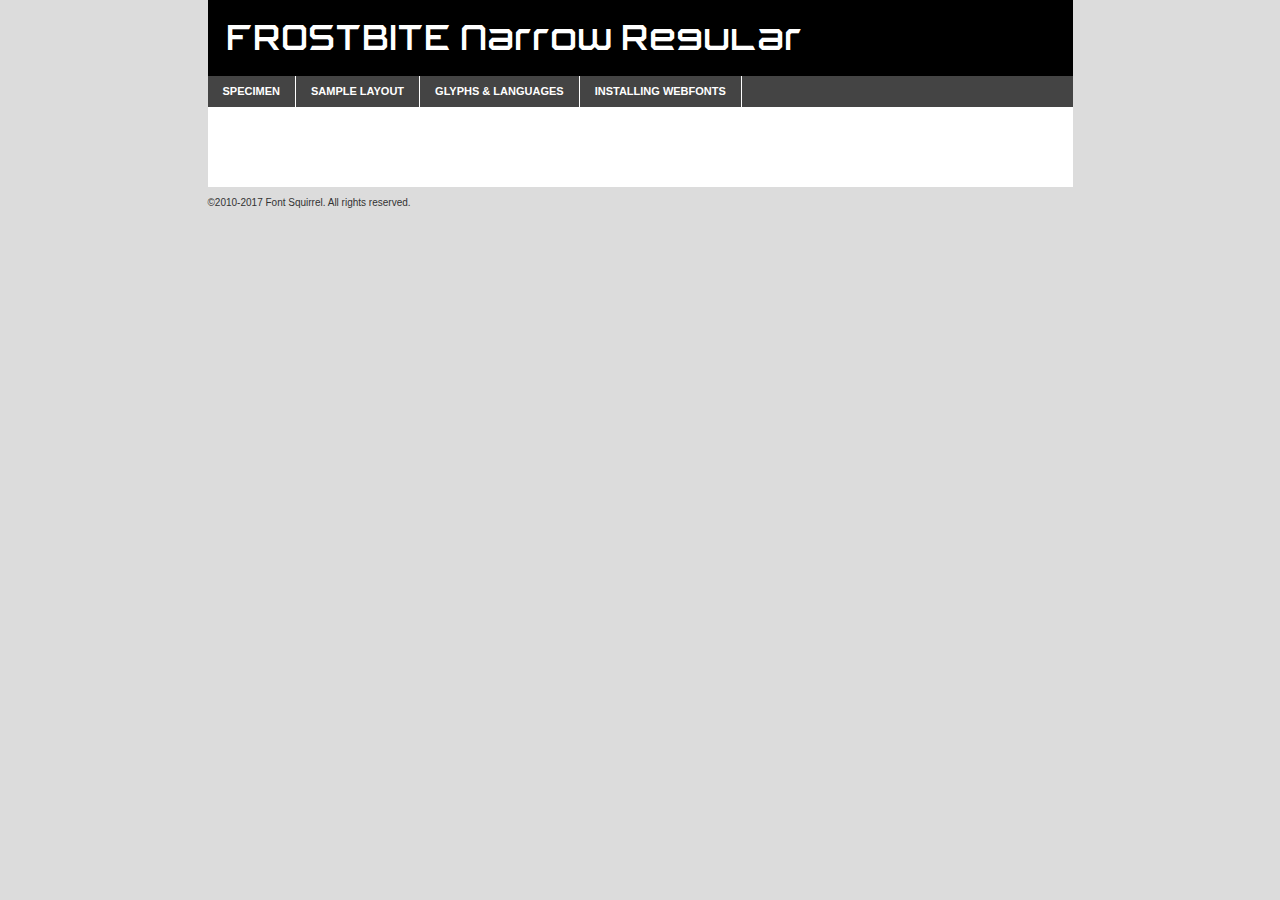
<file: frostbite-narrow-demo.html>
<!DOCTYPE html PUBLIC "-//W3C//DTD XHTML 1.0 Transitional//EN"
	"http://www.w3.org/TR/xhtml1/DTD/xhtml1-transitional.dtd">

<html xmlns="http://www.w3.org/1999/xhtml" xml:lang="en" lang="en">
<head>
	<meta http-equiv="Content-Type" content="text/html; charset=utf-8" />
	<script src="http://ajax.googleapis.com/ajax/libs/jquery/1.7.2/jquery.min.js" type="text/javascript" charset="utf-8"></script>
	<script type="text/javascript">
	(function($){$.fn.easyTabs=function(option){var param=jQuery.extend({fadeSpeed:"fast",defaultContent:1,activeClass:'active'},option);$(this).each(function(){var thisId="#"+this.id;if(param.defaultContent==''){param.defaultContent=1;}
	if(typeof param.defaultContent=="number")
	{var defaultTab=$(thisId+" .tabs li:eq("+(param.defaultContent-1)+") a").attr('href').substr(1);}else{var defaultTab=param.defaultContent;}
	$(thisId+" .tabs li a").each(function(){var tabToHide=$(this).attr('href').substr(1);$("#"+tabToHide).addClass('easytabs-tab-content');});hideAll();changeContent(defaultTab);function hideAll(){$(thisId+" .easytabs-tab-content").hide();}
	function changeContent(tabId){hideAll();$(thisId+" .tabs li").removeClass(param.activeClass);$(thisId+" .tabs li a[href=#"+tabId+"]").closest('li').addClass(param.activeClass);if(param.fadeSpeed!="none")
	{$(thisId+" #"+tabId).fadeIn(param.fadeSpeed);}else{$(thisId+" #"+tabId).show();}}
	$(thisId+" .tabs li").click(function(){var tabId=$(this).find('a').attr('href').substr(1);changeContent(tabId);return false;});});}})(jQuery);
	</script>
	<link rel="stylesheet" href="specimen_files/specimen_stylesheet.css" type="text/css" charset="utf-8" />
	<link rel="stylesheet" href="stylesheet.css" type="text/css" charset="utf-8" />

	<style type="text/css">
					body{
				font-family: 'frostbite_narrowregular';
							}
		</style>

	<title>FROSTBITE Narrow Regular Specimen</title>


	<script type="text/javascript" charset="utf-8">
		$(document).ready(function() {
			$('#container').easyTabs({defaultContent:1});
		});
	</script>
</head>

<body>
<div id="container">
	<div id="header">
		FROSTBITE Narrow Regular	</div>
	<ul class="tabs">
		<li><a href="#specimen">Specimen</a></li>
		<li><a href="#layout">Sample Layout</a></li>
				<li><a href="#glyphs">Glyphs &amp; Languages</a></li>
		<li><a href="#installing">Installing Webfonts</a></li>

	</ul>

	<div id="main_content">


			<div id="specimen">

				<div class="section">
					<div class="grid12 firstcol">
						<div class="huge">AaBb</div>
					</div>
				</div>

				<div class="section">
					<div class="glyph_range">A&#x200B;B&#x200b;C&#x200b;D&#x200b;E&#x200b;F&#x200b;G&#x200b;H&#x200b;I&#x200b;J&#x200b;K&#x200b;L&#x200b;M&#x200b;N&#x200b;O&#x200b;P&#x200b;Q&#x200b;R&#x200b;S&#x200b;T&#x200b;U&#x200b;V&#x200b;W&#x200b;X&#x200b;Y&#x200b;Z&#x200b;a&#x200b;b&#x200b;c&#x200b;d&#x200b;e&#x200b;f&#x200b;g&#x200b;h&#x200b;i&#x200b;j&#x200b;k&#x200b;l&#x200b;m&#x200b;n&#x200b;o&#x200b;p&#x200b;q&#x200b;r&#x200b;s&#x200b;t&#x200b;u&#x200b;v&#x200b;w&#x200b;x&#x200b;y&#x200b;z&#x200b;1&#x200b;2&#x200b;3&#x200b;4&#x200b;5&#x200b;6&#x200b;7&#x200b;8&#x200b;9&#x200b;0&#x200b;&amp;&#x200b;.&#x200b;,&#x200b;?&#x200b;!&#x200b;&#64;&#x200b;(&#x200b;)&#x200b;#&#x200b;$&#x200b;%&#x200b;*&#x200b;+&#x200b;-&#x200b;=&#x200b;:&#x200b;;</div>
				</div>
				<div class="section">
					<div class="grid12 firstcol">
						<table class="sample_table">
							<tr><td>10</td><td class="size10">abcdefghijklmnopqrstuvwxyzABCDEFGHIJKLMNOPQRSTUVWXYZ0123456789abcdefghijklmnopqrstuvwxyzABCDEFGHIJKLMNOPQRSTUVWXYZ0123456789abcdefghijklmnopqrstuvwxyzABCDEFGHIJKLMNOPQRSTUVWXYZ</td></tr>
							<tr><td>11</td><td class="size11">abcdefghijklmnopqrstuvwxyzABCDEFGHIJKLMNOPQRSTUVWXYZ0123456789abcdefghijklmnopqrstuvwxyzABCDEFGHIJKLMNOPQRSTUVWXYZ0123456789abcdefghijklmnopqrstuvwxyzABCDEFGHIJKLMNOPQRSTUVWXYZ</td></tr>
							<tr><td>12</td><td class="size12">abcdefghijklmnopqrstuvwxyzABCDEFGHIJKLMNOPQRSTUVWXYZ0123456789abcdefghijklmnopqrstuvwxyzABCDEFGHIJKLMNOPQRSTUVWXYZ0123456789abcdefghijklmnopqrstuvwxyzABCDEFGHIJKLMNOPQRSTUVWXYZ</td></tr>
							<tr><td>13</td><td class="size13">abcdefghijklmnopqrstuvwxyzABCDEFGHIJKLMNOPQRSTUVWXYZ0123456789abcdefghijklmnopqrstuvwxyzABCDEFGHIJKLMNOPQRSTUVWXYZ0123456789abcdefghijklmnopqrstuvwxyzABCDEFGHIJKLMNOPQRSTUVWXYZ</td></tr>
							<tr><td>14</td><td class="size14">abcdefghijklmnopqrstuvwxyzABCDEFGHIJKLMNOPQRSTUVWXYZ0123456789abcdefghijklmnopqrstuvwxyzABCDEFGHIJKLMNOPQRSTUVWXYZ0123456789abcdefghijklmnopqrstuvwxyzABCDEFGHIJKLMNOPQRSTUVWXYZ</td></tr>
							<tr><td>16</td><td class="size16">abcdefghijklmnopqrstuvwxyzABCDEFGHIJKLMNOPQRSTUVWXYZ0123456789abcdefghijklmnopqrstuvwxyzABCDEFGHIJKLMNOPQRSTUVWXYZ</td></tr>
							<tr><td>18</td><td class="size18">abcdefghijklmnopqrstuvwxyzABCDEFGHIJKLMNOPQRSTUVWXYZ0123456789abcdefghijklmnopqrstuvwxyzABCDEFGHIJKLMNOPQRSTUVWXYZ</td></tr>
							<tr><td>20</td><td class="size20">abcdefghijklmnopqrstuvwxyzABCDEFGHIJKLMNOPQRSTUVWXYZ0123456789abcdefghijklmnopqrstuvwxyzABCDEFGHIJKLMNOPQRSTUVWXYZ</td></tr>
							<tr><td>24</td><td class="size24">abcdefghijklmnopqrstuvwxyzABCDEFGHIJKLMNOPQRSTUVWXYZ0123456789abcdefghijklmnopqrstuvwxyzABCDEFGHIJKLMNOPQRSTUVWXYZ</td></tr>
							<tr><td>30</td><td class="size30">abcdefghijklmnopqrstuvwxyzABCDEFGHIJKLMNOPQRSTUVWXYZ0123456789abcdefghijklmnopqrstuvwxyzABCDEFGHIJKLMNOPQRSTUVWXYZ</td></tr>
							<tr><td>36</td><td class="size36">abcdefghijklmnopqrstuvwxyzABCDEFGHIJKLMNOPQRSTUVWXYZ0123456789abcdefghijklmnopqrstuvwxyzABCDEFGHIJKLMNOPQRSTUVWXYZ</td></tr>
							<tr><td>48</td><td class="size48">abcdefghijklmnopqrstuvwxyzABCDEFGHIJKLMNOPQRSTUVWXYZ0123456789abcdefghijklmnopqrstuvwxyzABCDEFGHIJKLMNOPQRSTUVWXYZ</td></tr>
							<tr><td>60</td><td class="size60">abcdefghijklmnopqrstuvwxyzABCDEFGHIJKLMNOPQRSTUVWXYZ0123456789abcdefghijklmnopqrstuvwxyzABCDEFGHIJKLMNOPQRSTUVWXYZ</td></tr>
							<tr><td>72</td><td class="size72">abcdefghijklmnopqrstuvwxyzABCDEFGHIJKLMNOPQRSTUVWXYZ0123456789abcdefghijklmnopqrstuvwxyzABCDEFGHIJKLMNOPQRSTUVWXYZ</td></tr>
							<tr><td>90</td><td class="size90">abcdefghijklmnopqrstuvwxyzABCDEFGHIJKLMNOPQRSTUVWXYZ0123456789abcdefghijklmnopqrstuvwxyzABCDEFGHIJKLMNOPQRSTUVWXYZ</td></tr>
						</table>

					</div>

				</div>



								<div class="section" id="bodycomparison">


										<div id="xheight">
				<div class="fontbody">&#x25FC;&#x25FC;&#x25FC;&#x25FC;&#x25FC;&#x25FC;&#x25FC;&#x25FC;&#x25FC;&#x25FC;&#x25FC;&#x25FC;&#x25FC;&#x25FC;&#x25FC;&#x25FC;&#x25FC;&#x25FC;&#x25FC;&#x25FC;&#x25FC;&#x25FC;&#x25FC;&#x25FC;&#x25FC;&#x25FC;&#x25FC;&#x25FC;&#x25FC;&#x25FC;&#x25FC;&#x25FC;&#x25FC;&#x25FC;&#x25FC;&#x25FC;&#x25FC;&#x25FC;&#x25FC;&#x25FC;&#x25FC;&#x25FC;&#x25FC;&#x25FC;&#x25FC;&#x25FC;&#x25FC;&#x25FC;&#x25FC;&#x25FC;&#x25FC;&#x25FC;&#x25FC;&#x25FC;&#x25FC;&#x25FC;&#x25FC;&#x25FC;&#x25FC;&#x25FC;&#x25FC;&#x25FC;&#x25FC;&#x25FC;&#x25FC;&#x25FC;&#x25FC;&#x25FC;&#x25FC;&#x25FC;&#x25FC;&#x25FC;&#x25FC;&#x25FC;&#x25FC;&#x25FC;&#x25FC;&#x25FC;&#x25FC;&#x25FC;&#x25FC;&#x25FC;&#x25FC;&#x25FC;&#x25FC;&#x25FC;&#x25FC;&#x25FC;&#x25FC;&#x25FC;&#x25FC;&#x25FC;&#x25FC;&#x25FC;&#x25FC;&#x25FC;&#x25FC;&#x25FC;&#x25FC;body</div><div class="arialbody">body</div><div class="verdanabody">body</div><div class="georgiabody">body</div></div>
										<div class="fontbody" style="z-index:1">
											body<span>FROSTBITE Narrow Regular</span>
										</div>
										<div class="arialbody" style="z-index:1">
											body<span>Arial</span>
										</div>
										<div class="verdanabody" style="z-index:1">
											body<span>Verdana</span>
										</div>
										<div class="georgiabody" style="z-index:1">
											body<span>Georgia</span>
										</div>



								</div>


				<div class="section psample psample_row1" id="">

					<div class="grid2 firstcol">
						<p class="size10"><span>10.</span>Aenean lacinia bibendum nulla sed consectetur. Fusce dapibus, tellus ac cursus commodo, tortor mauris condimentum nibh, ut fermentum massa justo sit amet risus. Nullam id dolor id nibh ultricies vehicula ut id elit. Cum sociis natoque penatibus et magnis dis parturient montes, nascetur ridiculus mus. Nulla vitae elit libero, a pharetra augue.</p>

					</div>
					<div class="grid3">
						<p class="size11"><span>11.</span>Aenean lacinia bibendum nulla sed consectetur. Fusce dapibus, tellus ac cursus commodo, tortor mauris condimentum nibh, ut fermentum massa justo sit amet risus. Nullam id dolor id nibh ultricies vehicula ut id elit. Cum sociis natoque penatibus et magnis dis parturient montes, nascetur ridiculus mus. Nulla vitae elit libero, a pharetra augue.</p>

					</div>
					<div class="grid3">
						<p class="size12"><span>12.</span>Aenean lacinia bibendum nulla sed consectetur. Fusce dapibus, tellus ac cursus commodo, tortor mauris condimentum nibh, ut fermentum massa justo sit amet risus. Nullam id dolor id nibh ultricies vehicula ut id elit. Cum sociis natoque penatibus et magnis dis parturient montes, nascetur ridiculus mus. Nulla vitae elit libero, a pharetra augue.</p>

					</div>
					<div class="grid4">
						<p class="size13"><span>13.</span>Aenean lacinia bibendum nulla sed consectetur. Fusce dapibus, tellus ac cursus commodo, tortor mauris condimentum nibh, ut fermentum massa justo sit amet risus. Nullam id dolor id nibh ultricies vehicula ut id elit. Cum sociis natoque penatibus et magnis dis parturient montes, nascetur ridiculus mus. Nulla vitae elit libero, a pharetra augue.</p>

					</div>
					<div class="white_blend"></div>

				</div>
				<div class="section psample psample_row2" id="">
					<div class="grid3 firstcol">
						<p class="size14"><span>14.</span>Aenean lacinia bibendum nulla sed consectetur. Fusce dapibus, tellus ac cursus commodo, tortor mauris condimentum nibh, ut fermentum massa justo sit amet risus. Nullam id dolor id nibh ultricies vehicula ut id elit. Cum sociis natoque penatibus et magnis dis parturient montes, nascetur ridiculus mus. Nulla vitae elit libero, a pharetra augue.</p>

					</div>
					<div class="grid4">
						<p class="size16"><span>16.</span>Aenean lacinia bibendum nulla sed consectetur. Fusce dapibus, tellus ac cursus commodo, tortor mauris condimentum nibh, ut fermentum massa justo sit amet risus. Nullam id dolor id nibh ultricies vehicula ut id elit. Cum sociis natoque penatibus et magnis dis parturient montes, nascetur ridiculus mus. Nulla vitae elit libero, a pharetra augue.</p>

					</div>
					<div class="grid5">
						<p class="size18"><span>18.</span>Aenean lacinia bibendum nulla sed consectetur. Fusce dapibus, tellus ac cursus commodo, tortor mauris condimentum nibh, ut fermentum massa justo sit amet risus. Nullam id dolor id nibh ultricies vehicula ut id elit. Cum sociis natoque penatibus et magnis dis parturient montes, nascetur ridiculus mus. Nulla vitae elit libero, a pharetra augue.</p>

					</div>

					<div class="white_blend"></div>

				</div>

				<div class="section psample psample_row3" id="">
					<div class="grid5 firstcol">
						<p class="size20"><span>20.</span>Aenean lacinia bibendum nulla sed consectetur. Fusce dapibus, tellus ac cursus commodo, tortor mauris condimentum nibh, ut fermentum massa justo sit amet risus. Nullam id dolor id nibh ultricies vehicula ut id elit. Cum sociis natoque penatibus et magnis dis parturient montes, nascetur ridiculus mus. Nulla vitae elit libero, a pharetra augue.</p>
					</div>
					<div class="grid7">
						<p class="size24"><span>24.</span>Aenean lacinia bibendum nulla sed consectetur. Fusce dapibus, tellus ac cursus commodo, tortor mauris condimentum nibh, ut fermentum massa justo sit amet risus. Nullam id dolor id nibh ultricies vehicula ut id elit. Cum sociis natoque penatibus et magnis dis parturient montes, nascetur ridiculus mus. Nulla vitae elit libero, a pharetra augue.</p>
					</div>

					<div class="white_blend"></div>

				</div>

				<div class="section psample psample_row4" id="">
					<div class="grid12 firstcol">
						<p class="size30"><span>30.</span>Aenean lacinia bibendum nulla sed consectetur. Fusce dapibus, tellus ac cursus commodo, tortor mauris condimentum nibh, ut fermentum massa justo sit amet risus. Nullam id dolor id nibh ultricies vehicula ut id elit. Cum sociis natoque penatibus et magnis dis parturient montes, nascetur ridiculus mus. Nulla vitae elit libero, a pharetra augue.</p>
					</div>
					<div class="white_blend"></div>

				</div>



				<div class="section psample psample_row1 fullreverse">
					<div class="grid2 firstcol">
						<p class="size10"><span>10.</span>Aenean lacinia bibendum nulla sed consectetur. Fusce dapibus, tellus ac cursus commodo, tortor mauris condimentum nibh, ut fermentum massa justo sit amet risus. Nullam id dolor id nibh ultricies vehicula ut id elit. Cum sociis natoque penatibus et magnis dis parturient montes, nascetur ridiculus mus. Nulla vitae elit libero, a pharetra augue.</p>

					</div>
					<div class="grid3">
						<p class="size11"><span>11.</span>Aenean lacinia bibendum nulla sed consectetur. Fusce dapibus, tellus ac cursus commodo, tortor mauris condimentum nibh, ut fermentum massa justo sit amet risus. Nullam id dolor id nibh ultricies vehicula ut id elit. Cum sociis natoque penatibus et magnis dis parturient montes, nascetur ridiculus mus. Nulla vitae elit libero, a pharetra augue.</p>

					</div>
					<div class="grid3">
						<p class="size12"><span>12.</span>Aenean lacinia bibendum nulla sed consectetur. Fusce dapibus, tellus ac cursus commodo, tortor mauris condimentum nibh, ut fermentum massa justo sit amet risus. Nullam id dolor id nibh ultricies vehicula ut id elit. Cum sociis natoque penatibus et magnis dis parturient montes, nascetur ridiculus mus. Nulla vitae elit libero, a pharetra augue.</p>

					</div>
					<div class="grid4">
						<p class="size13"><span>13.</span>Aenean lacinia bibendum nulla sed consectetur. Fusce dapibus, tellus ac cursus commodo, tortor mauris condimentum nibh, ut fermentum massa justo sit amet risus. Nullam id dolor id nibh ultricies vehicula ut id elit. Cum sociis natoque penatibus et magnis dis parturient montes, nascetur ridiculus mus. Nulla vitae elit libero, a pharetra augue.</p>

					</div>
					<div class="black_blend"></div>

				</div>

				<div class="section psample psample_row2 fullreverse">
					<div class="grid3 firstcol">
						<p class="size14"><span>14.</span>Aenean lacinia bibendum nulla sed consectetur. Fusce dapibus, tellus ac cursus commodo, tortor mauris condimentum nibh, ut fermentum massa justo sit amet risus. Nullam id dolor id nibh ultricies vehicula ut id elit. Cum sociis natoque penatibus et magnis dis parturient montes, nascetur ridiculus mus. Nulla vitae elit libero, a pharetra augue.</p>

					</div>
					<div class="grid4">
						<p class="size16"><span>16.</span>Aenean lacinia bibendum nulla sed consectetur. Fusce dapibus, tellus ac cursus commodo, tortor mauris condimentum nibh, ut fermentum massa justo sit amet risus. Nullam id dolor id nibh ultricies vehicula ut id elit. Cum sociis natoque penatibus et magnis dis parturient montes, nascetur ridiculus mus. Nulla vitae elit libero, a pharetra augue.</p>

					</div>
					<div class="grid5">
						<p class="size18"><span>18.</span>Aenean lacinia bibendum nulla sed consectetur. Fusce dapibus, tellus ac cursus commodo, tortor mauris condimentum nibh, ut fermentum massa justo sit amet risus. Nullam id dolor id nibh ultricies vehicula ut id elit. Cum sociis natoque penatibus et magnis dis parturient montes, nascetur ridiculus mus. Nulla vitae elit libero, a pharetra augue.</p>

					</div>
					<div class="black_blend"></div>

				</div>

				<div class="section psample fullreverse psample_row3" id="">
					<div class="grid5 firstcol">
						<p class="size20"><span>20.</span>Aenean lacinia bibendum nulla sed consectetur. Fusce dapibus, tellus ac cursus commodo, tortor mauris condimentum nibh, ut fermentum massa justo sit amet risus. Nullam id dolor id nibh ultricies vehicula ut id elit. Cum sociis natoque penatibus et magnis dis parturient montes, nascetur ridiculus mus. Nulla vitae elit libero, a pharetra augue.</p>
					</div>
					<div class="grid7">
						<p class="size24"><span>24.</span>Aenean lacinia bibendum nulla sed consectetur. Fusce dapibus, tellus ac cursus commodo, tortor mauris condimentum nibh, ut fermentum massa justo sit amet risus. Nullam id dolor id nibh ultricies vehicula ut id elit. Cum sociis natoque penatibus et magnis dis parturient montes, nascetur ridiculus mus. Nulla vitae elit libero, a pharetra augue.</p>
					</div>

					<div class="black_blend"></div>

				</div>

				<div class="section psample fullreverse psample_row4" id="" style="border-bottom: 20px #000 solid;">
					<div class="grid12 firstcol">
						<p class="size30"><span>30.</span>Aenean lacinia bibendum nulla sed consectetur. Fusce dapibus, tellus ac cursus commodo, tortor mauris condimentum nibh, ut fermentum massa justo sit amet risus. Nullam id dolor id nibh ultricies vehicula ut id elit. Cum sociis natoque penatibus et magnis dis parturient montes, nascetur ridiculus mus. Nulla vitae elit libero, a pharetra augue.</p>
					</div>
					<div class="black_blend"></div>

				</div>




			</div>

			<div id="layout">

				<div class="section">

					<div class="grid12 firstcol">
						<h1>Lorem Ipsum Dolor</h1>
						<h2>Etiam porta sem malesuada magna mollis euismod</h2>

						<p class="byline">By <a href="#link">Aenean Lacinia</a></p>
					</div>
				</div>
				<div class="section">
					<div class="grid8 firstcol">
						<p class="large">Donec sed odio dui. Morbi leo risus, porta ac consectetur ac, vestibulum at eros. Fusce dapibus, tellus ac cursus commodo, tortor mauris condimentum nibh, ut fermentum massa justo sit amet risus. </p>


						<h3>Pellentesque ornare sem</h3>

						<p>Maecenas sed diam eget risus varius blandit sit amet non magna. Maecenas faucibus mollis interdum. Donec ullamcorper nulla non metus auctor fringilla. Nullam id dolor id nibh ultricies vehicula ut id elit. Nullam id dolor id nibh ultricies vehicula ut id elit. </p>

						<p>Aenean eu leo quam. Pellentesque ornare sem lacinia quam venenatis vestibulum. Lorem ipsum dolor sit amet, consectetur adipiscing elit. Cum sociis natoque penatibus et magnis dis parturient montes, nascetur ridiculus mus. </p>

						<p>Nulla vitae elit libero, a pharetra augue. Praesent commodo cursus magna, vel scelerisque nisl consectetur et. Aenean lacinia bibendum nulla sed consectetur. </p>

						<p>Nullam quis risus eget urna mollis ornare vel eu leo. Nullam quis risus eget urna mollis ornare vel eu leo. Maecenas sed diam eget risus varius blandit sit amet non magna. Donec ullamcorper nulla non metus auctor fringilla. </p>

						<h3>Cras mattis consectetur</h3>

						<p>Aenean eu leo quam. Pellentesque ornare sem lacinia quam venenatis vestibulum. Aenean lacinia bibendum nulla sed consectetur. Integer posuere erat a ante venenatis dapibus posuere velit aliquet. Cras mattis consectetur purus sit amet fermentum. </p>

						<p>Nullam id dolor id nibh ultricies vehicula ut id elit. Nullam quis risus eget urna mollis ornare vel eu leo. Cras mattis consectetur purus sit amet fermentum.</p>
					</div>

					<div class="grid4 sidebar">

						<div class="box reverse">
							<p class="last">Nullam quis risus eget urna mollis ornare vel eu leo. Donec ullamcorper nulla non metus auctor fringilla. Cras mattis consectetur purus sit amet fermentum. Sed posuere consectetur est at lobortis. Lorem ipsum dolor sit amet, consectetur adipiscing elit. </p>
						</div>

						<p class="caption">Maecenas sed diam eget risus varius.</p>

						<p>Vestibulum id ligula porta felis euismod semper. Integer posuere erat a ante venenatis dapibus posuere velit aliquet. Vestibulum id ligula porta felis euismod semper. Sed posuere consectetur est at lobortis. Maecenas sed diam eget risus varius blandit sit amet non magna. Fusce dapibus, tellus ac cursus commodo, tortor mauris condimentum nibh, ut fermentum massa justo sit amet risus. </p>



						<p>Duis mollis, est non commodo luctus, nisi erat porttitor ligula, eget lacinia odio sem nec elit. Aenean lacinia bibendum nulla sed consectetur. Vivamus sagittis lacus vel augue laoreet rutrum faucibus dolor auctor. Aenean lacinia bibendum nulla sed consectetur. Nullam quis risus eget urna mollis ornare vel eu leo. </p>

						<p>Praesent commodo cursus magna, vel scelerisque nisl consectetur et. Donec ullamcorper nulla non metus auctor fringilla. Maecenas faucibus mollis interdum. Fusce dapibus, tellus ac cursus commodo, tortor mauris condimentum nibh, ut fermentum massa justo sit amet risus. </p>

					</div>
				</div>

			</div>






		<div id="glyphs">
			<div class="section">
				<div class="grid12 firstcol">

				<h1>Language Support</h1>
				<p>The subset of FROSTBITE Narrow Regular in this kit supports the following languages:<br />

					English, Malagasy, Arrernte, Bislama, Cebuano, Fijian, Gilbertese, Haitian_creole, Hmong, Ibanag, Iloko_ilokano, Interglossa_glosa, Interlingua, Lojban, Norfolk_pitcairnese, Oromo, Rotokas, Seychelles_creole, Shona, Somali, Southern_ndebele, Swahili, Swati_swazi, Tok_pisin, Warlpiri, Xhosa, Zulu, Latinbasic, Demo				</p>
				<h1>Glyph Chart</h1>
				<p>The subset of FROSTBITE Narrow Regular in this kit includes all the glyphs listed below. Unicode entities are included above each glyph to help you insert individual characters into your layout.</p>
				<div id="glyph_chart">

																														 <div><p>&amp;#13;</p>&#13;</div>
																				 <div><p>&amp;#32;</p>&#32;</div>
																				 <div><p>&amp;#33;</p>&#33;</div>
																				 <div><p>&amp;#34;</p>&#34;</div>
																				 <div><p>&amp;#35;</p>&#35;</div>
																				 <div><p>&amp;#36;</p>&#36;</div>
																				 <div><p>&amp;#38;</p>&#38;</div>
																				 <div><p>&amp;#39;</p>&#39;</div>
																				 <div><p>&amp;#40;</p>&#40;</div>
																				 <div><p>&amp;#41;</p>&#41;</div>
																				 <div><p>&amp;#42;</p>&#42;</div>
																				 <div><p>&amp;#43;</p>&#43;</div>
																				 <div><p>&amp;#44;</p>&#44;</div>
																				 <div><p>&amp;#45;</p>&#45;</div>
																				 <div><p>&amp;#46;</p>&#46;</div>
																				 <div><p>&amp;#47;</p>&#47;</div>
																				 <div><p>&amp;#48;</p>&#48;</div>
																				 <div><p>&amp;#49;</p>&#49;</div>
																				 <div><p>&amp;#50;</p>&#50;</div>
																				 <div><p>&amp;#51;</p>&#51;</div>
																				 <div><p>&amp;#52;</p>&#52;</div>
																				 <div><p>&amp;#53;</p>&#53;</div>
																				 <div><p>&amp;#54;</p>&#54;</div>
																				 <div><p>&amp;#55;</p>&#55;</div>
																				 <div><p>&amp;#56;</p>&#56;</div>
																				 <div><p>&amp;#57;</p>&#57;</div>
																				 <div><p>&amp;#58;</p>&#58;</div>
																				 <div><p>&amp;#59;</p>&#59;</div>
																				 <div><p>&amp;#60;</p>&#60;</div>
																				 <div><p>&amp;#61;</p>&#61;</div>
																				 <div><p>&amp;#62;</p>&#62;</div>
																				 <div><p>&amp;#63;</p>&#63;</div>
																				 <div><p>&amp;#64;</p>&#64;</div>
																				 <div><p>&amp;#65;</p>&#65;</div>
																				 <div><p>&amp;#66;</p>&#66;</div>
																				 <div><p>&amp;#67;</p>&#67;</div>
																				 <div><p>&amp;#68;</p>&#68;</div>
																				 <div><p>&amp;#69;</p>&#69;</div>
																				 <div><p>&amp;#70;</p>&#70;</div>
																				 <div><p>&amp;#71;</p>&#71;</div>
																				 <div><p>&amp;#72;</p>&#72;</div>
																				 <div><p>&amp;#73;</p>&#73;</div>
																				 <div><p>&amp;#74;</p>&#74;</div>
																				 <div><p>&amp;#75;</p>&#75;</div>
																				 <div><p>&amp;#76;</p>&#76;</div>
																				 <div><p>&amp;#77;</p>&#77;</div>
																				 <div><p>&amp;#78;</p>&#78;</div>
																				 <div><p>&amp;#79;</p>&#79;</div>
																				 <div><p>&amp;#80;</p>&#80;</div>
																				 <div><p>&amp;#81;</p>&#81;</div>
																				 <div><p>&amp;#82;</p>&#82;</div>
																				 <div><p>&amp;#83;</p>&#83;</div>
																				 <div><p>&amp;#84;</p>&#84;</div>
																				 <div><p>&amp;#85;</p>&#85;</div>
																				 <div><p>&amp;#86;</p>&#86;</div>
																				 <div><p>&amp;#87;</p>&#87;</div>
																				 <div><p>&amp;#88;</p>&#88;</div>
																				 <div><p>&amp;#89;</p>&#89;</div>
																				 <div><p>&amp;#90;</p>&#90;</div>
																				 <div><p>&amp;#91;</p>&#91;</div>
																				 <div><p>&amp;#92;</p>&#92;</div>
																				 <div><p>&amp;#93;</p>&#93;</div>
																				 <div><p>&amp;#94;</p>&#94;</div>
																				 <div><p>&amp;#95;</p>&#95;</div>
																				 <div><p>&amp;#96;</p>&#96;</div>
																				 <div><p>&amp;#97;</p>&#97;</div>
																				 <div><p>&amp;#98;</p>&#98;</div>
																				 <div><p>&amp;#99;</p>&#99;</div>
																				 <div><p>&amp;#100;</p>&#100;</div>
																				 <div><p>&amp;#101;</p>&#101;</div>
																				 <div><p>&amp;#102;</p>&#102;</div>
																				 <div><p>&amp;#103;</p>&#103;</div>
																				 <div><p>&amp;#104;</p>&#104;</div>
																				 <div><p>&amp;#105;</p>&#105;</div>
																				 <div><p>&amp;#106;</p>&#106;</div>
																				 <div><p>&amp;#107;</p>&#107;</div>
																				 <div><p>&amp;#108;</p>&#108;</div>
																				 <div><p>&amp;#109;</p>&#109;</div>
																				 <div><p>&amp;#110;</p>&#110;</div>
																				 <div><p>&amp;#111;</p>&#111;</div>
																				 <div><p>&amp;#112;</p>&#112;</div>
																				 <div><p>&amp;#113;</p>&#113;</div>
																				 <div><p>&amp;#114;</p>&#114;</div>
																				 <div><p>&amp;#115;</p>&#115;</div>
																				 <div><p>&amp;#116;</p>&#116;</div>
																				 <div><p>&amp;#117;</p>&#117;</div>
																				 <div><p>&amp;#118;</p>&#118;</div>
																				 <div><p>&amp;#119;</p>&#119;</div>
																				 <div><p>&amp;#120;</p>&#120;</div>
																				 <div><p>&amp;#121;</p>&#121;</div>
																				 <div><p>&amp;#122;</p>&#122;</div>
																				 <div><p>&amp;#123;</p>&#123;</div>
																				 <div><p>&amp;#124;</p>&#124;</div>
																				 <div><p>&amp;#125;</p>&#125;</div>
																				 <div><p>&amp;#126;</p>&#126;</div>
																				 <div><p>&amp;#160;</p>&#160;</div>
																				 <div><p>&amp;#162;</p>&#162;</div>
																				 <div><p>&amp;#163;</p>&#163;</div>
																				 <div><p>&amp;#164;</p>&#164;</div>
																				 <div><p>&amp;#165;</p>&#165;</div>
																				 <div><p>&amp;#166;</p>&#166;</div>
																				 <div><p>&amp;#167;</p>&#167;</div>
																				 <div><p>&amp;#168;</p>&#168;</div>
																				 <div><p>&amp;#169;</p>&#169;</div>
																				 <div><p>&amp;#170;</p>&#170;</div>
																				 <div><p>&amp;#171;</p>&#171;</div>
																				 <div><p>&amp;#172;</p>&#172;</div>
																				 <div><p>&amp;#173;</p>&#173;</div>
																				 <div><p>&amp;#174;</p>&#174;</div>
																				 <div><p>&amp;#176;</p>&#176;</div>
																				 <div><p>&amp;#177;</p>&#177;</div>
																				 <div><p>&amp;#178;</p>&#178;</div>
																				 <div><p>&amp;#179;</p>&#179;</div>
																				 <div><p>&amp;#180;</p>&#180;</div>
																				 <div><p>&amp;#181;</p>&#181;</div>
																				 <div><p>&amp;#182;</p>&#182;</div>
																				 <div><p>&amp;#183;</p>&#183;</div>
																				 <div><p>&amp;#184;</p>&#184;</div>
																				 <div><p>&amp;#185;</p>&#185;</div>
																				 <div><p>&amp;#186;</p>&#186;</div>
																				 <div><p>&amp;#187;</p>&#187;</div>
																				 <div><p>&amp;#198;</p>&#198;</div>
																				 <div><p>&amp;#200;</p>&#200;</div>
																				 <div><p>&amp;#202;</p>&#202;</div>
																				 <div><p>&amp;#204;</p>&#204;</div>
																				 <div><p>&amp;#206;</p>&#206;</div>
																				 <div><p>&amp;#208;</p>&#208;</div>
																				 <div><p>&amp;#210;</p>&#210;</div>
																				 <div><p>&amp;#212;</p>&#212;</div>
																				 <div><p>&amp;#215;</p>&#215;</div>
																				 <div><p>&amp;#217;</p>&#217;</div>
																				 <div><p>&amp;#218;</p>&#218;</div>
																				 <div><p>&amp;#219;</p>&#219;</div>
																				 <div><p>&amp;#221;</p>&#221;</div>
																				 <div><p>&amp;#222;</p>&#222;</div>
																				 <div><p>&amp;#223;</p>&#223;</div>
																				 <div><p>&amp;#230;</p>&#230;</div>
																				 <div><p>&amp;#232;</p>&#232;</div>
																				 <div><p>&amp;#234;</p>&#234;</div>
																				 <div><p>&amp;#240;</p>&#240;</div>
																				 <div><p>&amp;#242;</p>&#242;</div>
																				 <div><p>&amp;#244;</p>&#244;</div>
																				 <div><p>&amp;#249;</p>&#249;</div>
																				 <div><p>&amp;#250;</p>&#250;</div>
																				 <div><p>&amp;#251;</p>&#251;</div>
																				 <div><p>&amp;#253;</p>&#253;</div>
																				 <div><p>&amp;#254;</p>&#254;</div>
																				 <div><p>&amp;#305;</p>&#305;</div>
																				 <div><p>&amp;#338;</p>&#338;</div>
																				 <div><p>&amp;#339;</p>&#339;</div>
																				 <div><p>&amp;#710;</p>&#710;</div>
																				 <div><p>&amp;#730;</p>&#730;</div>
																				 <div><p>&amp;#732;</p>&#732;</div>
																				 <div><p>&amp;#8192;</p>&#8192;</div>
																				 <div><p>&amp;#8193;</p>&#8193;</div>
																				 <div><p>&amp;#8194;</p>&#8194;</div>
																				 <div><p>&amp;#8195;</p>&#8195;</div>
																				 <div><p>&amp;#8196;</p>&#8196;</div>
																				 <div><p>&amp;#8197;</p>&#8197;</div>
																				 <div><p>&amp;#8198;</p>&#8198;</div>
																				 <div><p>&amp;#8199;</p>&#8199;</div>
																				 <div><p>&amp;#8200;</p>&#8200;</div>
																				 <div><p>&amp;#8201;</p>&#8201;</div>
																				 <div><p>&amp;#8202;</p>&#8202;</div>
																				 <div><p>&amp;#8208;</p>&#8208;</div>
																				 <div><p>&amp;#8209;</p>&#8209;</div>
																				 <div><p>&amp;#8210;</p>&#8210;</div>
																				 <div><p>&amp;#8211;</p>&#8211;</div>
																				 <div><p>&amp;#8212;</p>&#8212;</div>
																				 <div><p>&amp;#8216;</p>&#8216;</div>
																				 <div><p>&amp;#8217;</p>&#8217;</div>
																				 <div><p>&amp;#8218;</p>&#8218;</div>
																				 <div><p>&amp;#8220;</p>&#8220;</div>
																				 <div><p>&amp;#8221;</p>&#8221;</div>
																				 <div><p>&amp;#8222;</p>&#8222;</div>
																				 <div><p>&amp;#8226;</p>&#8226;</div>
																				 <div><p>&amp;#8230;</p>&#8230;</div>
																				 <div><p>&amp;#8239;</p>&#8239;</div>
																				 <div><p>&amp;#8249;</p>&#8249;</div>
																				 <div><p>&amp;#8250;</p>&#8250;</div>
																				 <div><p>&amp;#8260;</p>&#8260;</div>
																				 <div><p>&amp;#8287;</p>&#8287;</div>
																				 <div><p>&amp;#8364;</p>&#8364;</div>
																				 <div><p>&amp;#8482;</p>&#8482;</div>
																				 <div><p>&amp;#9724;</p>&#9724;</div>
																				 <div><p>&amp;#64257;</p>&#64257;</div>
																				 <div><p>&amp;#64258;</p>&#64258;</div>
																																						</div>
				</div>


			</div>
		</div>


		<div id="specs">

		</div>

		<div id="installing">
			<div class="section">
				<div class="grid7 firstcol">
					<h1>Installing Webfonts</h1>

					<p>Webfonts are supported by all major browser platforms but not all in the same way. There are currently four different font formats that must be included in order to target all browsers. This includes TTF, WOFF, EOT and SVG.</p>

					<h2>1. Upload your webfonts</h2>
					<p>You must upload your webfont kit to your website. They should be in or near the same directory as your CSS files.</p>

					<h2>2. Include the webfont stylesheet</h2>
					<p>A special CSS @font-face declaration helps the various browsers select the appropriate font it needs without causing you a bunch of headaches. Learn more about this syntax by reading the <a href="https://www.fontspring.com/blog/further-hardening-of-the-bulletproof-syntax">Fontspring blog post</a> about it. The code for it is as follows:</p>


<code>
@font-face{
	font-family: 'MyWebFont';
	src: url('WebFont.eot');
	src: url('WebFont.eot?#iefix') format('embedded-opentype'),
	     url('WebFont.woff') format('woff'),
	     url('WebFont.ttf') format('truetype'),
	     url('WebFont.svg#webfont') format('svg');
}
</code>

	<p>We've already gone ahead and generated the code for you. All you have to do is link to the stylesheet in your HTML, like this:</p>
	<code>&lt;link rel=&quot;stylesheet&quot; href=&quot;stylesheet.css&quot; type=&quot;text/css&quot; charset=&quot;utf-8&quot; /&gt;</code>

					<h2>3. Modify your own stylesheet</h2>
					<p>To take advantage of your new fonts, you must tell your stylesheet to use them. Look at the original @font-face declaration above and find the property called "font-family." The name linked there will be what you use to reference the font. Prepend that webfont name to the font stack in the "font-family" property, inside the selector you want to change. For example:</p>
<code>p { font-family: 'WebFont', Arial, sans-serif; }</code>

<h2>4. Test</h2>
<p>Getting webfonts to work cross-browser <em>can</em> be tricky. Use the information in the sidebar to help you if you find that fonts aren't loading in a particular browser.</p>
				</div>

				<div class="grid5 sidebar">
					<div class="box">
						<h2>Troubleshooting<br />Font-Face Problems</h2>
						<p>Having trouble getting your webfonts to load in your new website? Here are some tips to sort out what might be the problem.</p>

						<h3>Fonts not showing in any browser</h3>

						<p>This sounds like you need to work on the plumbing. You either did not upload the fonts to the correct directory, or you did not link the fonts properly in the CSS. If you've confirmed that all this is correct and you still have a problem, take a look at your .htaccess file and see if requests are getting intercepted.</p>

						<h3>Fonts not loading in iPhone or iPad</h3>

						<p>The most common problem here is that you are serving the fonts from an IIS server. IIS refuses to serve files that have unknown MIME types. If that is the case, you must set the MIME type for SVG to "image/svg+xml" in the server settings. Follow these instructions from Microsoft if you need help.</p>

						<h3>Fonts not loading in Firefox</h3>

						<p>The primary reason for this failure? You are still using a version Firefox older than 3.5. So upgrade already! If that isn't it, then you are very likely serving fonts from a different domain. Firefox requires that all font assets be served from the same domain. Lastly it is possible that you need to add WOFF to your list of MIME types (if you are serving via IIS.)</p>

						<h3>Fonts not loading in IE</h3>

						<p>Are you looking at Internet Explorer on an actual Windows machine or are you cheating by using a service like Adobe BrowserLab? Many of these screenshot services do not render @font-face for IE. Best to test it on a real machine.</p>

						<h3>Fonts not loading in IE9</h3>

						<p>IE9, like Firefox, requires that fonts be served from the same domain as the website. Make sure that is the case.</p>
					</div>
				</div>
			</div>

		</div>

	</div>
	<div id="footer">
		<p>&copy;2010-2017 Font Squirrel. All rights reserved.</p>
	</div>
</div>
</body>
</html>
</file>
<file: stylesheet.css>
/*! Generated by Font Squirrel (https://www.fontsquirrel.com) on February 2, 2021 */



@font-face {
    font-family: 'frostbite_narrowregular';
    src: url('frostbite-narrow-webfont.woff2') format('woff2'),
         url('frostbite-narrow-webfont.woff') format('woff');
    font-weight: normal;
    font-style: normal;

}
</file>
<file: specimen_files/specimen_stylesheet.css>
@import url('grid_12-825-55-15.css');

/*
	CSS Reset by Eric Meyer - Released under Public Domain
    http://meyerweb.com/eric/tools/css/reset/
*/
html, body, div, span, applet, object, iframe,
h1, h2, h3, h4, h5, h6, p, blockquote, pre,
a, abbr, acronym, address, big, cite, code,
del, dfn, em, font, img, ins, kbd, q, s, samp,
small, strike, strong, sub, sup, tt, var,
b, u, i, center, dl, dt, dd, ol, ul, li,
fieldset, form, label, legend, table,
caption, tbody, tfoot, thead, tr, th, td
                  {margin: 0;padding: 0;border: 0;outline: 0;
                  font-size: 100%;vertical-align: baseline;
                  background: transparent;}
body              {line-height: 1;}
ol, ul            {list-style: none;}
blockquote, q     {quotes: none;}
blockquote:before, blockquote:after,
q:before, q:after {content: '';	content: none;}
:focus            {outline: 0;}
ins               {text-decoration: none;}
del               {text-decoration: line-through;}
table             {border-collapse: collapse;border-spacing: 0;}




body {
	color: #000;
	background-color: #dcdcdc;
}

a {
	text-decoration: none;
	color: #1883ba;
}

h1{
	font-size: 32px;
	font-weight: normal;
	font-style: normal;
	margin-bottom: 18px;
}

h2{
	font-size: 18px;
}

#container {
	width: 865px;
	margin: 0px auto;
}


#header {
	padding: 20px;
	font-size: 36px;
	background-color: #000;
	color: #fff;
}

#header span {
	color: #666;
}
#main_content {
	background-color: #fff;
	padding: 60px 20px 20px;
}


#footer p {
	margin: 0;
	padding-top: 10px;
	padding-bottom: 50px;
	color: #333;
	font: 10px Arial, sans-serif;
}

.tabs {
	width: 100%;
	height: 31px;
	background-color: #444;
}
.tabs li {
	float:  left;
	margin: 0;
	overflow: hidden;
	background-color: #444;
}
.tabs li a {
	display: block;
	color: #fff;
	text-decoration: none;
	font: bold 11px/11px 'Arial';
	text-transform: uppercase;
	padding: 10px 15px;
	border-right: 1px solid #fff;
}

.tabs li a:hover {
		background-color: #00b3ff;

}

.tabs li.active a {
	color:  #000;
	background-color: #fff;
}



div.huge {

	font-size: 300px;
	line-height: 1em;
	padding: 0;
	letter-spacing: -.02em;
	overflow: hidden;
}
div.glyph_range {
	font-size: 72px;
	line-height: 1.1em;
}

.size10{ font-size: 10px; }
.size11{ font-size: 11px; }
.size12{ font-size: 12px; }
.size13{ font-size: 13px; }
.size14{ font-size: 14px; }
.size16{ font-size: 16px; }
.size18{ font-size: 18px; }
.size20{ font-size: 20px; }
.size24{ font-size: 24px; }
.size30{ font-size: 30px; }
.size36{ font-size: 36px; }
.size48{ font-size: 48px; }
.size60{ font-size: 60px; }
.size72{ font-size: 72px; }
.size90{ font-size: 90px; }


.psample_row1 {	height: 120px;}
.psample_row1 {	height: 120px;}
.psample_row2 {	height: 160px;}
.psample_row3 {	height: 160px;}
.psample_row4 {	height: 160px;}

.psample {
	overflow: hidden;
	position: relative;
}
.psample p {
	line-height: 1.3em;
	display: block;
	overflow: hidden;
	margin: 0;
}

.psample span {
	margin-right: .5em;
}

.white_blend {
	width: 100%;
	height: 61px;
	background-image: url([data-uri]);
	position: absolute;
	bottom: 0;
}
.black_blend {
	width: 100%;
	height: 61px;
	background-image: url([data-uri]);
	position: absolute;
	bottom: 0;
}
.fullreverse {
	background:  #000 !important;
	color:  #fff !important;
	margin-left: -20px;
	padding-left: 20px;
	margin-right: -20px;
	padding-right: 20px;
	padding: 20px;
	margin-bottom:0;
}


.sample_table td {
	padding-top: 3px;
	padding-bottom:5px;
	padding-left: 5px;
	vertical-align: middle;
	line-height: 1.2em;
}

.sample_table td:first-child {
	background-color: #eee;
	text-align: right;
	padding-right: 5px;
	padding-left: 0;
	padding: 5px;
	font: 11px/12px "Courier New", Courier, mono;
}

code {
	white-space: pre;
	background-color: #eee;
	display: block;
	padding: 10px;
	margin-bottom: 18px;
	overflow: auto;
}


.bottom,.last 	{margin-bottom:0 !important; padding-bottom:0 !important;}

.box  {
  padding: 18px;
  margin-bottom: 18px;
  background: #eee;
}

.reverse,.reversed { background:  #000 !important;color:  #fff !important; border: none !important;}

#bodycomparison {
	position: relative;
	overflow: hidden;
	font-size: 72px;
	height: 90px;
	white-space: nowrap;
}

#bodycomparison div{
	font-size: 72px;
	line-height: 90px;
	display: inline;
	margin: 0 15px 0 0;
	padding: 0;
}

#bodycomparison div span{
	font: 10px Arial;
	position: absolute;
	left: 0;
}
#xheight {
	float: none;
	position: absolute;
	color: #d9f3ff;
	font-size: 72px;
	line-height: 90px;
}

.fontbody {
 position: relative;
}
.arialbody{
	font-family: Arial;
	position: relative;
}
.verdanabody{
	font-family: Verdana;
	position: relative;
}
.georgiabody{
	font-family: Georgia;
	position: relative;
}

/* @group Layout page
 */

#layout h1 {
	font-size: 36px;
	line-height: 42px;
	font-weight: normal;
	font-style: normal;
}

#layout h2 {
	font-size: 24px;
	line-height: 23px;
	font-weight: normal;
	font-style: normal;
}

#layout h3 {
	font-size: 22px;
	line-height: 1.4em;
	margin-top: 1em;
	font-weight: normal;
	font-style: normal;
}


#layout p.byline {
	font-size: 12px;
	margin-top: 18px;
	line-height: 12px;
	margin-bottom: 0;
}
#layout p {
	font-size: 14px;
	line-height: 21px;
	margin-bottom: .5em;
}

#layout p.large{
	font-size: 18px;
	line-height: 26px;
}

#layout .sidebar p{
	font-size: 12px;
	line-height: 1.4em;
}

#layout p.caption {
	font-size: 10px;
	margin-top: -16px;
	margin-bottom: 18px;
}

/* @end */

/* @group Glyphs */

#glyph_chart div{
	background-color: #d9f3ff;
	color: black;
	float: left;
	font-size: 36px;
	height: 1.2em;
	line-height: 1.2em;
	margin-bottom: 1px;
	margin-right: 1px;
	text-align: center;
	width: 1.2em;
	position: relative;
	padding: .6em .2em .2em;
}

#glyph_chart div p {
	position: absolute;
	left: 0;
	top: 0;
	display: block;
	text-align: center;
	font: bold 9px Arial, sans-serif;
	background-color: #3a768f;
	width: 100%;
	color: #fff;
	padding: 2px 0;
}


#glyphs h1 {
	font-family: Arial, sans-serif;
}
/* @end */

/* @group Installing */

#installing {
	font: 13px Arial, sans-serif;
}

#installing p,
#glyphs p{
	line-height: 1.2em;
	margin-bottom: 18px;
	font: 13px Arial, sans-serif;
}



#installing h3{
	font-size: 15px;
	margin-top: 18px;
}

/* @end */

#rendering h1 {
	font-family: Arial, sans-serif;
}
.render_table td {
	font: 11px "Courier New", Courier, mono;
	vertical-align: middle;
}
</file>
